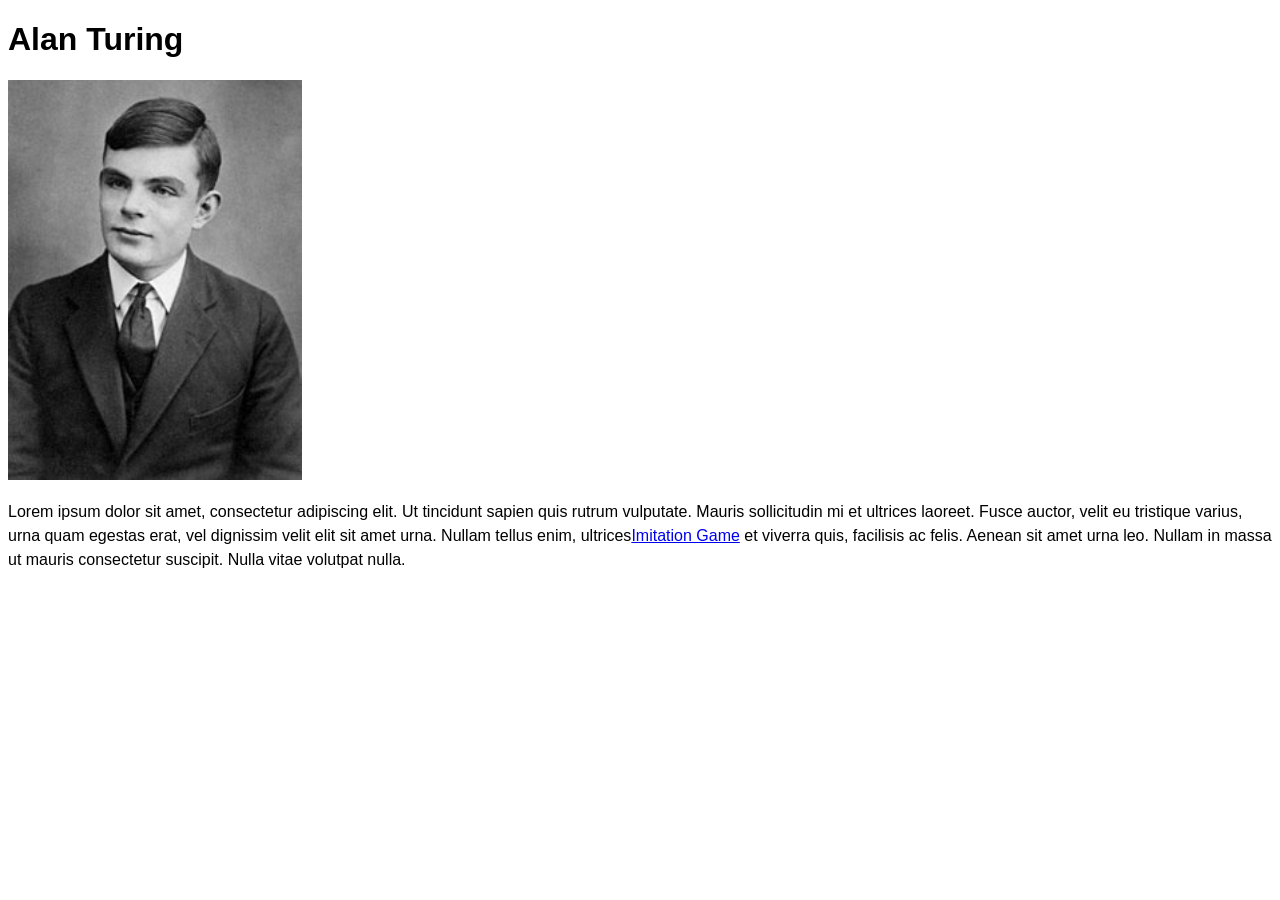
<file: character/index.html>
<!DOCTYPE html>
<html lang="en">
<head>
  <meta charset="UTF-8">

  <!-- include your name here -->
  <meta name="author" content="Japs">

  <!-- set the page title here -->
  <title>Test</title>

  <link rel="stylesheet" href="css/main.css" />
</head>
<body>

  <!-- add your content here -->
  <h1>Alan Turing</h1>
  <img src="img/AlanTuring.jpg">
    <p>Lorem ipsum dolor sit amet, consectetur adipiscing elit. Ut tincidunt sapien quis rutrum vulputate. Mauris sollicitudin mi et ultrices laoreet. Fusce auctor, velit eu tristique varius, urna quam egestas erat, vel dignissim velit elit sit amet urna. Nullam tellus enim, ultrices<a href=#>Imitation Game</a> et viverra quis, facilisis ac felis. Aenean sit amet urna leo. Nullam in massa ut mauris consectetur suscipit. Nulla vitae volutpat nulla.</p>

</body>
</html>
</file>
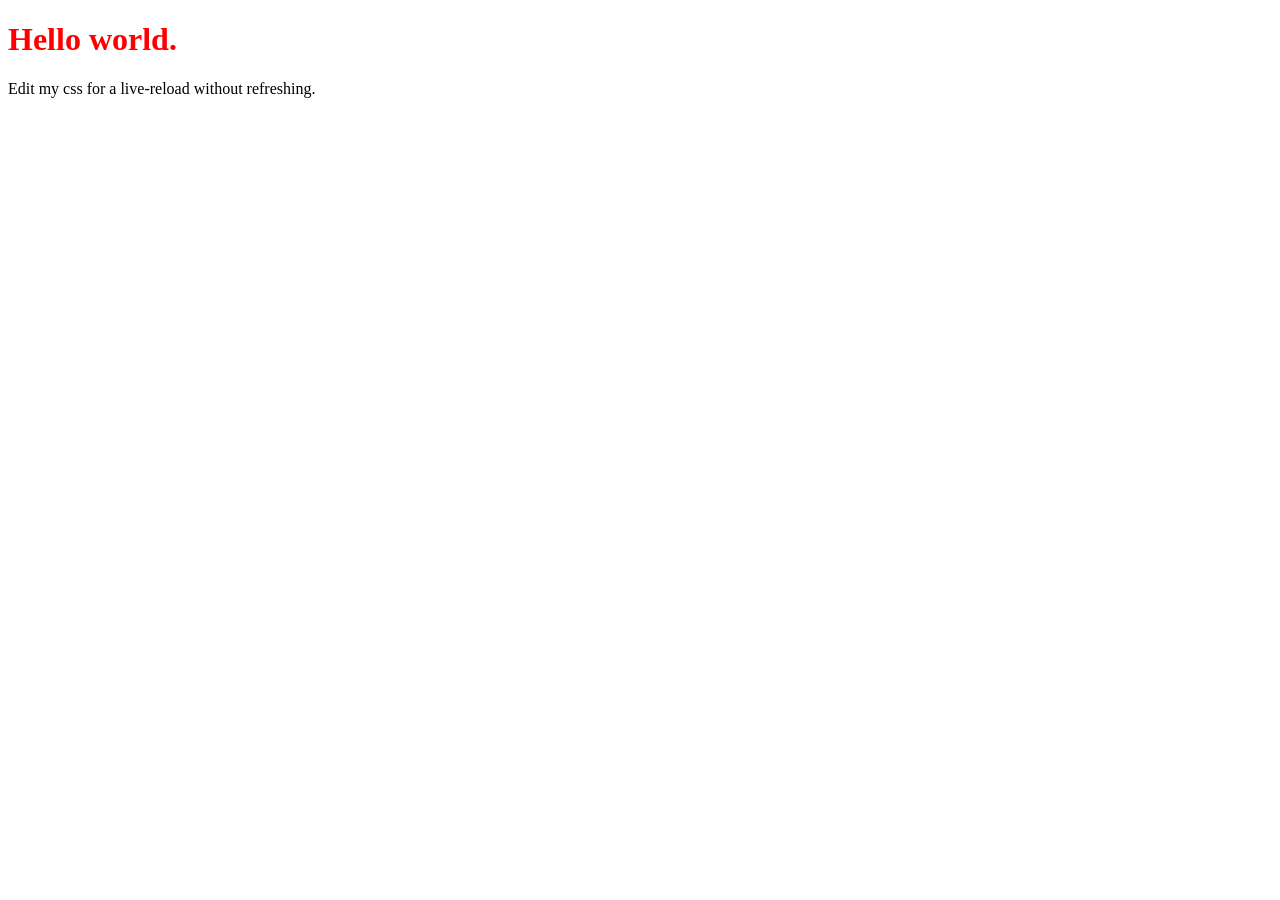
<file: sentiment/node_modules/live-server/test/data/index.html>
<!DOCTYPE html>
<html lang="en">
<head>
	<meta charset="UTF-8">
	<title>Live-server Test Page</title>
	<link rel="stylesheet" href="style.css" />
</head>
<body>
	<h1>Hello world.</h1>
	<p>Edit my css for a live-reload without refreshing.</p>
</body>
</html>
</file>
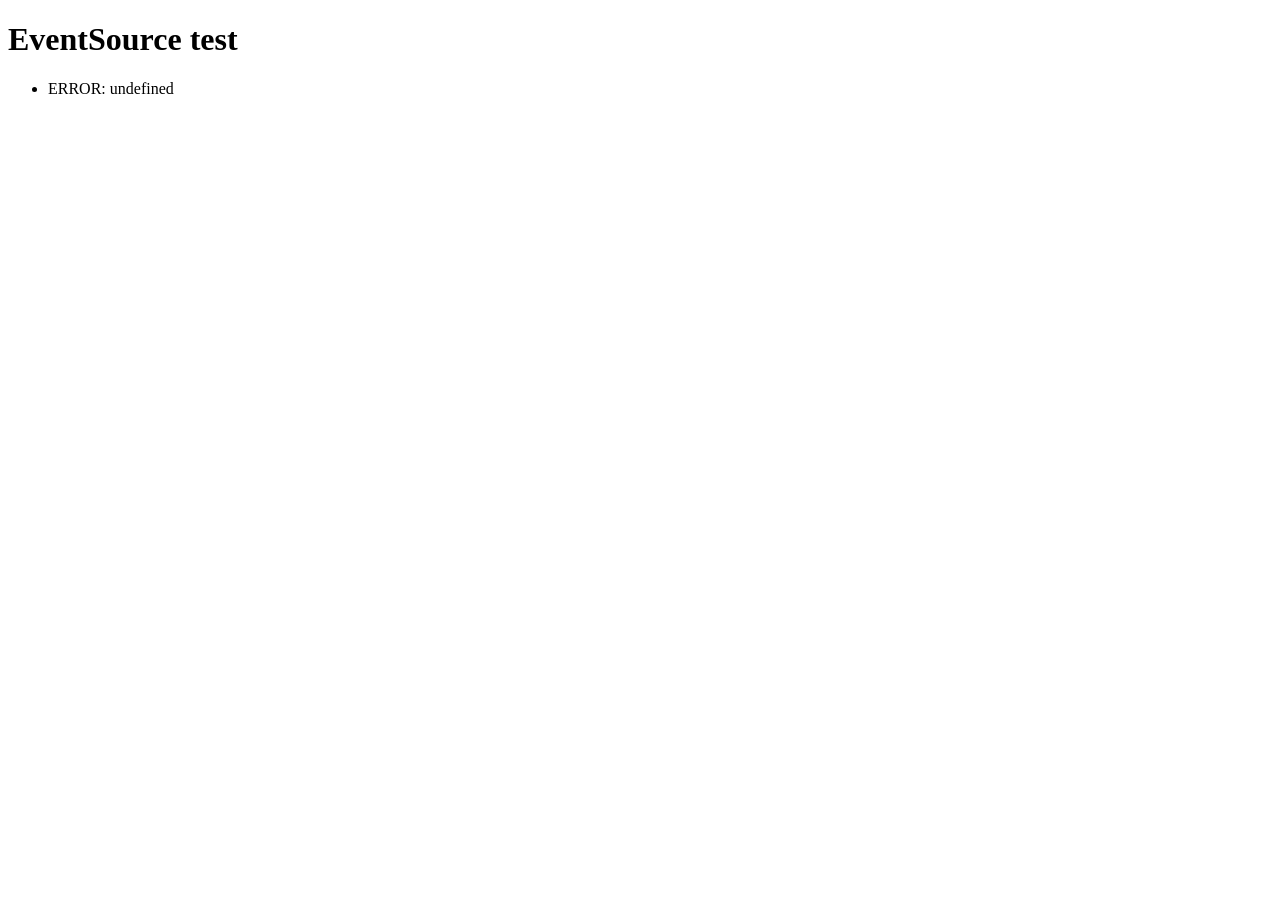
<file: sentiment/node_modules/faye-websocket/examples/sse.html>
<!doctype html>
<html>
  <head>
    <meta http-equiv="Content-type" content="text/html; charset=utf-8">
    <title>EventSource test</title>
  </head>
  <body>

    <h1>EventSource test</h1>
    <ul></ul>

    <script type="text/javascript">
      var logger = document.getElementsByTagName('ul')[0],
          socket = new EventSource('/');

      var log = function(text) {
        logger.innerHTML += '<li>' + text + '</li>';
      };

      socket.onopen = function() {
        log('OPEN');
      };

      socket.onmessage = function(event) {
        log('MESSAGE: ' + event.data);
      };

      socket.addEventListener('update', function(event) {
        log('UPDATE(' + event.lastEventId + '): ' + event.data);
      });

      socket.onerror = function(event) {
        log('ERROR: ' + event.message);
      };
    </script>

  </body>
</html>
</file>
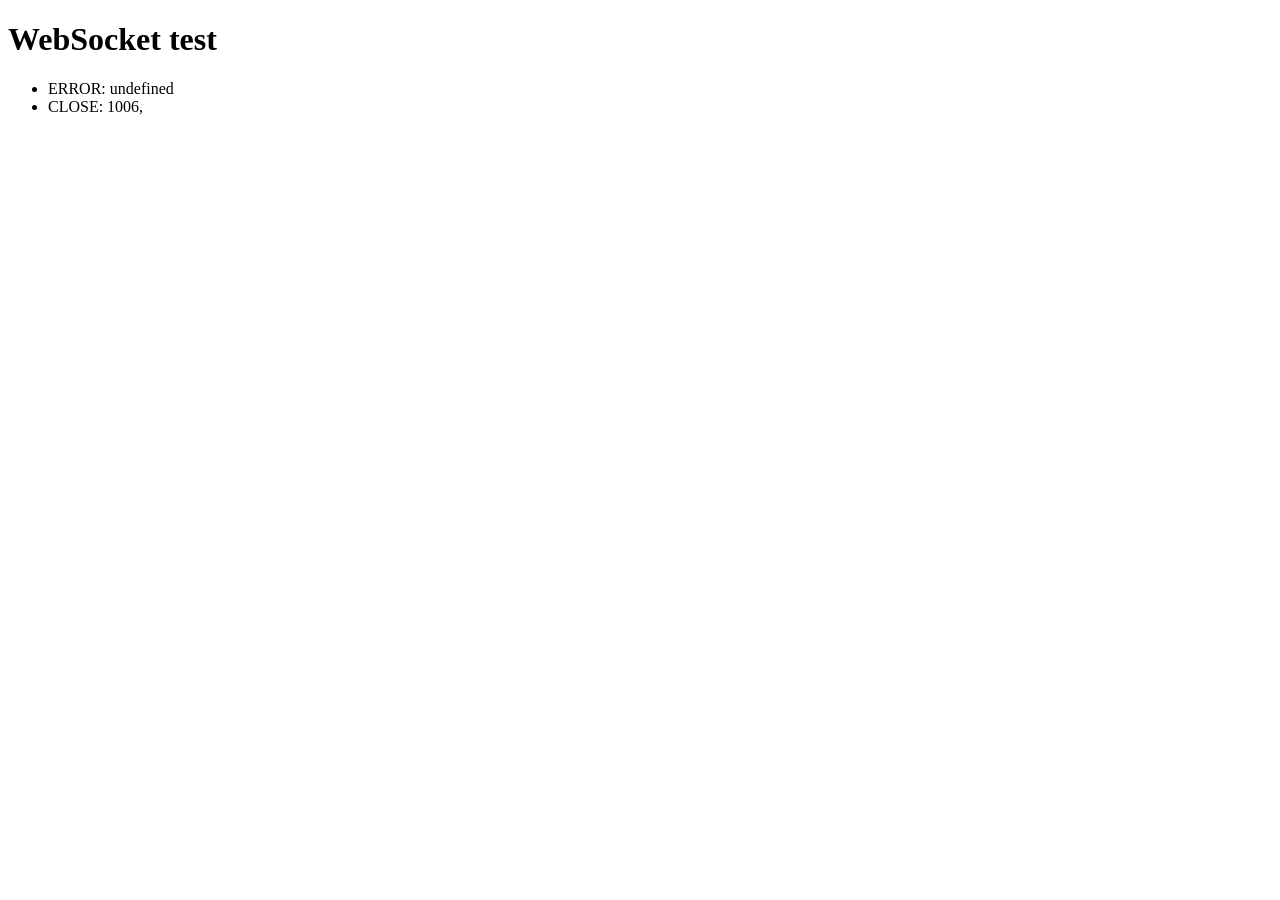
<file: sentiment/node_modules/faye-websocket/examples/ws.html>
<!doctype html>
<html>
  <head>
    <meta http-equiv="Content-type" content="text/html; charset=utf-8">
    <title>WebSocket test</title>
  </head>
  <body>

    <h1>WebSocket test</h1>
    <ul></ul>

    <script type="text/javascript">
      var logger = document.getElementsByTagName('ul')[0],
          Socket = window.MozWebSocket || window.WebSocket,
          protos = ['foo', 'bar', 'xmpp'],
          socket = new Socket('ws://' + location.hostname + ':' + location.port + '/', protos),
          index  = 0;

      var log = function(text) {
        logger.innerHTML += '<li>' + text + '</li>';
      };

      socket.addEventListener('open', function() {
        log('OPEN: ' + socket.protocol);
        socket.send('Hello, world');
      });

      socket.onerror = function(event) {
        log('ERROR: ' + event.message);
      };

      socket.onmessage = function(event) {
        log('MESSAGE: ' + event.data);
        setTimeout(function() { socket.send(++index + ' ' + event.data) }, 2000);
      };

      socket.onclose = function(event) {
        log('CLOSE: ' + event.code + ', ' + event.reason);
      };
    </script>

  </body>
</html>
</file>
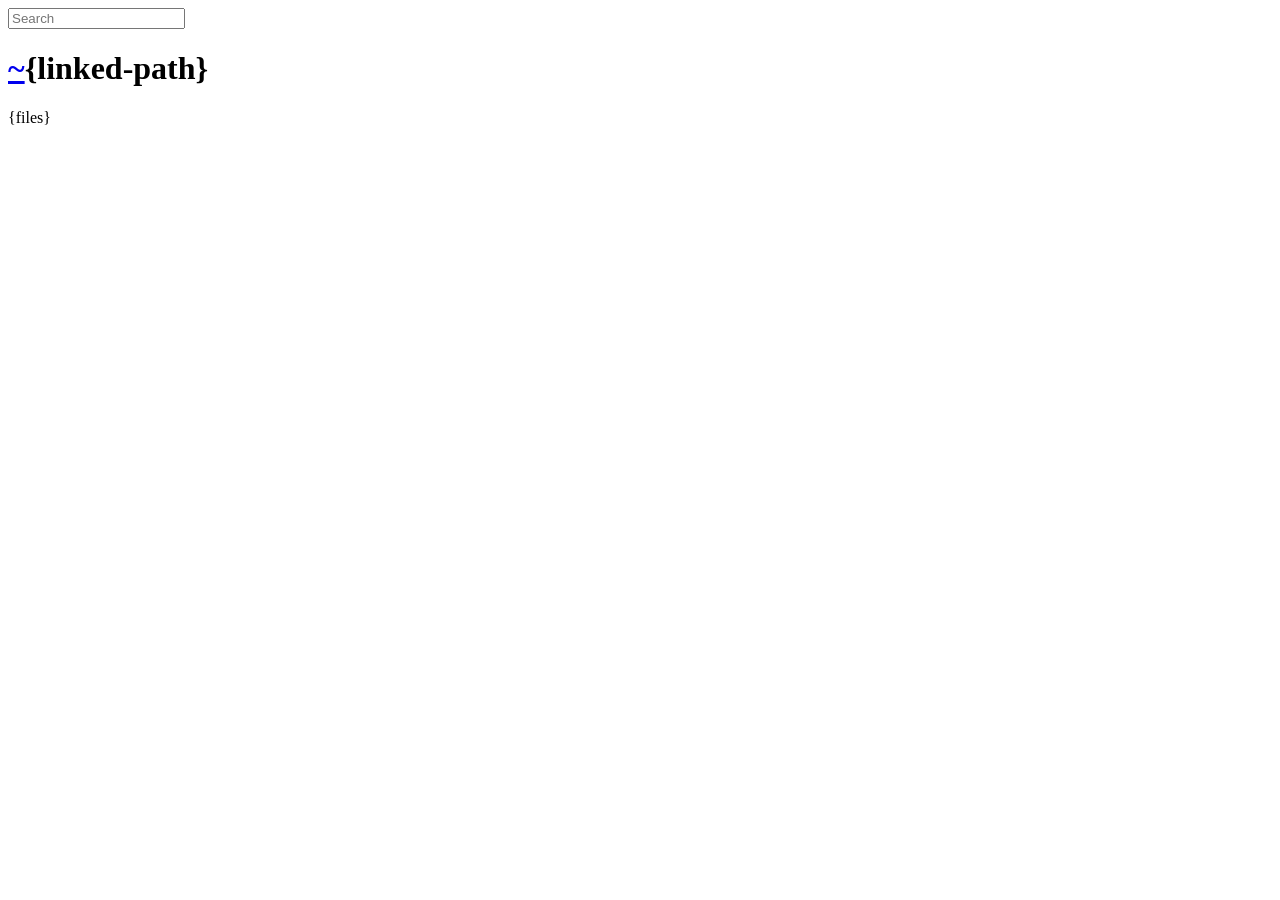
<file: sentiment/node_modules/serve-index/public/directory.html>
<!DOCTYPE html>
<html>
  <head>
    <meta charset='utf-8'> 
    <meta name="viewport" content="width=device-width, initial-scale=1.0, maximum-scale=1.0, user-scalable=no" />
    <title>listing directory {directory}</title>
    <style>{style}</style>
    <script>
      function $(id){
        var el = 'string' == typeof id
          ? document.getElementById(id)
          : id;

        el.on = function(event, fn){
          if ('content loaded' == event) {
            event = window.attachEvent ? "load" : "DOMContentLoaded";
          }
          el.addEventListener
            ? el.addEventListener(event, fn, false)
            : el.attachEvent("on" + event, fn);
        };

        el.all = function(selector){
          return $(el.querySelectorAll(selector));
        };

        el.each = function(fn){
          for (var i = 0, len = el.length; i < len; ++i) {
            fn($(el[i]), i);
          }
        };

        el.getClasses = function(){
          return this.getAttribute('class').split(/\s+/);
        };

        el.addClass = function(name){
          var classes = this.getAttribute('class');
          el.setAttribute('class', classes
            ? classes + ' ' + name
            : name);
        };

        el.removeClass = function(name){
          var classes = this.getClasses().filter(function(curr){
            return curr != name;
          });
          this.setAttribute('class', classes.join(' '));
        };

        return el;
      }

      function search() {
        var str = $('search').value.toLowerCase();
        var links = $('files').all('a');

        links.each(function(link){
          var text = link.textContent.toLowerCase();

          if ('..' == text) return;
          if (str.length && ~text.indexOf(str)) {
            link.addClass('highlight');
          } else {
            link.removeClass('highlight');
          }
        });
      }

      $(window).on('content loaded', function(){
        $('search').on('keyup', search);
      });
    </script>
  </head>
  <body class="directory">
    <input id="search" type="text" placeholder="Search" autocomplete="off" />
    <div id="wrapper">
      <h1><a href="/">~</a>{linked-path}</h1>
      {files}
    </div>
  </body>
</html>
</file>
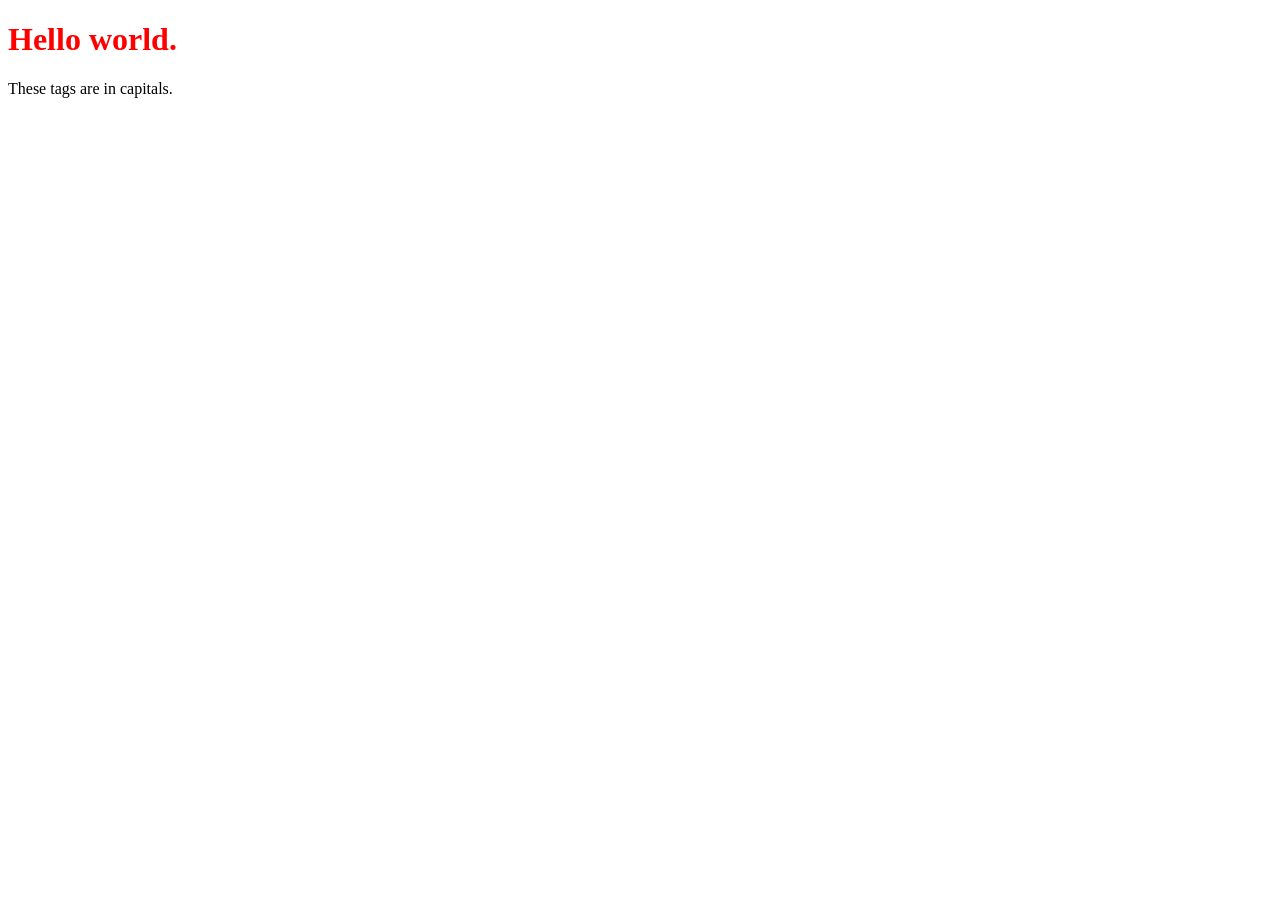
<file: sentiment/node_modules/live-server/test/data/index-caps.htm>
<!DOCTYPE HTML PUBLIC "-//W3C//DTD HTML 4.01//EN"
            "http://www.w3.org/TR/html4/strict.dtd">
<HTML lang="en">
<HEAD>
  <META http-equiv="Content-Type" content="text/html; charset=utf-8" >
	<TITLE>Live-server Test Page</TITLE>
	<LINK rel="stylesheet" href="style.css" >
</HEAD>
<BODY>
	<H1>Hello world.</H1>
	<P>These tags are in capitals.</P>
</BODY>
</HTML>
</file>
<file: character/css/main.css>
/* Your CSS rules go here */
body{
    font-size: 16px;
    font-family: "Helvetica Neue", 'Helvetica', 'Arial',sans-serif;
}
p{
    line-height: 1.5;
}
img{
    height: 400px;
    
}
</file>
<file: sentiment/node_modules/live-server/test/data/style.css>
h1 { color: red; }
</file>
